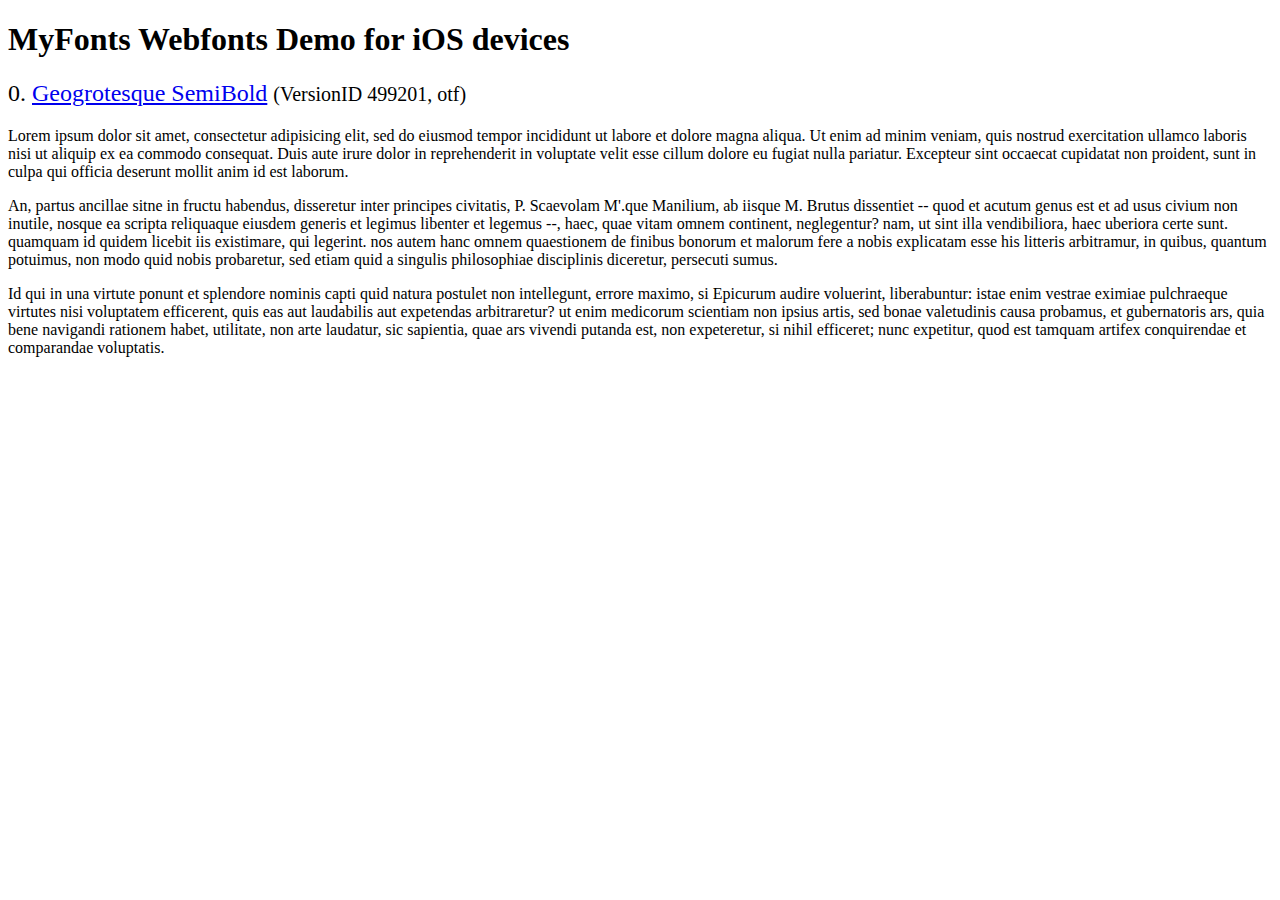
<file: assets/woothemes-FlexSlider-83b3cae/demo/fonts/webfonts/geo-semibold/svg/index.html>
<!DOCTYPE html>
<html>
<head>
<title>MyFonts Webfonts Demo for iOS devices</title>
<meta http-equiv="content-type" content="text/html; charset=utf-8" />

<style type="text/css" media="all">

	h2 {
		 font-weight:normal;
	}

		
	@font-face {
		font-family:"Geogrotesque-SemiBold";
		src:url("style_169898.svg#Geogrotesque-SemiBold") format("svg");
	}
	
	.webfont_0 {
		font-family: Geogrotesque-SemiBold;
	}
		
</style>

</head>

<body>

<h1>MyFonts Webfonts Demo for iOS devices</h1>


<h2>0. <span class='webfont_0'><a href='http://new.myfonts.com/search/style::169898/'>Geogrotesque SemiBold</a></span>
<small>(VersionID 499201, otf)</small>
</h2>

<p class='webfont_0'>Lorem ipsum dolor sit amet, consectetur adipisicing elit, sed do eiusmod tempor incididunt ut labore et dolore magna aliqua. Ut enim ad minim veniam, quis nostrud exercitation ullamco laboris nisi ut aliquip ex ea commodo consequat. Duis aute irure dolor in reprehenderit in voluptate velit esse cillum dolore eu fugiat nulla pariatur. Excepteur sint occaecat cupidatat non proident, sunt in culpa qui officia deserunt mollit anim id est laborum.</p>

<p class='webfont_0'>An, partus ancillae sitne in fructu habendus, disseretur inter principes civitatis, P. Scaevolam M'.que Manilium, ab iisque M. Brutus dissentiet -- quod et acutum genus est et ad usus civium non inutile, nosque ea scripta reliquaque eiusdem generis et legimus libenter et legemus --, haec, quae vitam omnem continent, neglegentur? nam, ut sint illa vendibiliora, haec uberiora certe sunt. quamquam id quidem licebit iis existimare, qui legerint. nos autem hanc omnem quaestionem de finibus bonorum et malorum fere a nobis explicatam esse his litteris arbitramur, in quibus, quantum potuimus, non modo quid nobis probaretur, sed etiam quid a singulis philosophiae disciplinis diceretur, persecuti sumus.</p>

<p class='webfont_0'>Id qui in una virtute ponunt et splendore nominis capti quid natura postulet non intellegunt, errore maximo, si Epicurum audire voluerint, liberabuntur: istae enim vestrae eximiae pulchraeque virtutes nisi voluptatem efficerent, quis eas aut laudabilis aut expetendas arbitraretur? ut enim medicorum scientiam non ipsius artis, sed bonae valetudinis causa probamus, et gubernatoris ars, quia bene navigandi rationem habet, utilitate, non arte laudatur, sic sapientia, quae ars vivendi putanda est, non expeteretur, si nihil efficeret; nunc expetitur, quod est tamquam artifex conquirendae et comparandae voluptatis.</p>




</body>
</html>
</file>
